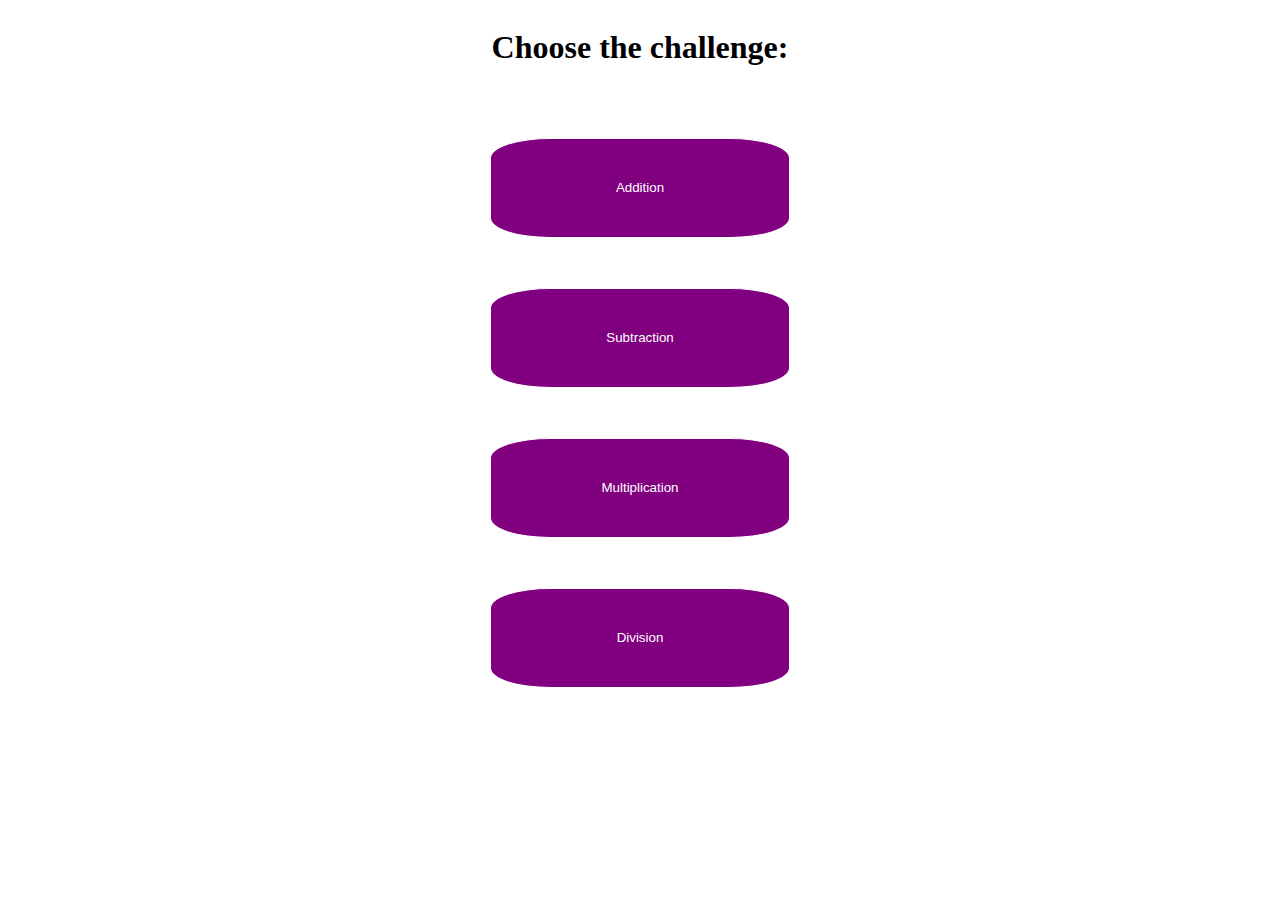
<file: index.html>
<!DOCTYPE html>
<html lang="en">
  <head>
    <meta charset="UTF-8" />
    <meta name="viewport" content="width=device-width, initial-scale=1.0" />
    <title>Math challenge</title>
    <link rel="stylesheet" href="style2.css" />
  </head>
  <body>
    <center>
      <h1>Choose the challenge:</h1>
      <a href="plus.html"
        ><button
          style="
            color: white;
            background-color: purple;
            width: 300px;
            height: 100px;
          "
        >
          Addition
        </button></a
      >
      <a href="minus.html"
        ><button
          style="
            color: white;
            background-color: purple;
            width: 300px;
            height: 100px;
          "
        >
          Subtraction
        </button></a
      >

      <a href="multiply.html"
        ><button
          style="
            color: white;
            background-color: purple;
            width: 300px;
            height: 100px;
          "
        >
          Multiplication
        </button>
      </a>
      <a href="devide.html">
        <button
          style="
            color: white;
            background-color: purple;
            width: 300px;
            height: 100px;
          "
        >
          Division
        </button>
      </a>
    </center>
  </body>
</html>
</file>
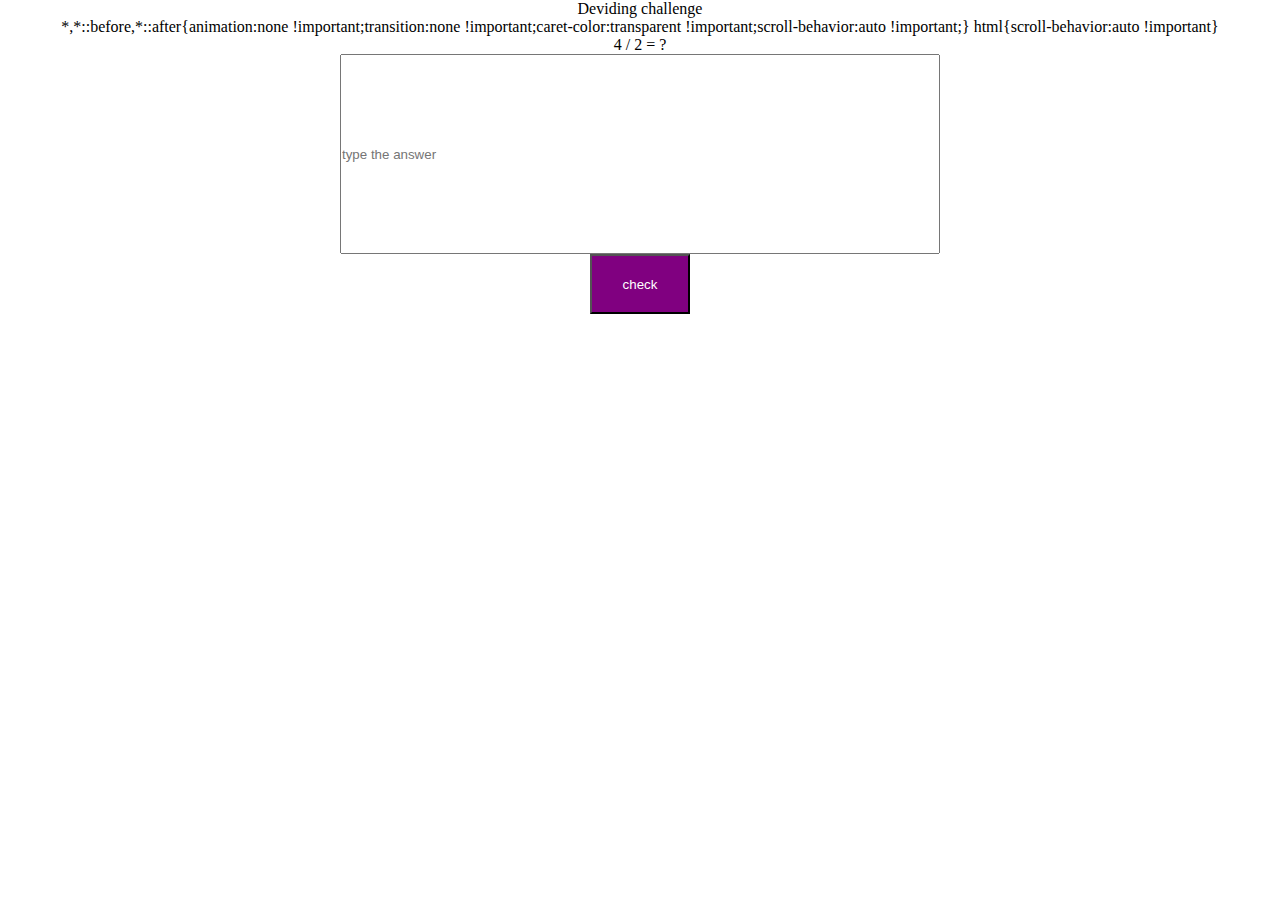
<file: devide.html>
<!DOCTYPE html>
<html lang="en">
  <head>
    <meta charset="UTF-8" />
    <meta name="viewport" content="width=device-width, initial-scale=1.0" />
    <title>Deviding challenge</title>
    <link rel="stylesheet" href="style.css" />
  </head>
  <body>
    <div class="question"></div>
    <input
      type="number"
      name=""
      id=""
      class="answer"
      placeholder="type the answer"
    />
    <div class="buttonDiv">
      <button
        class="check"
        style="
          color: white;
          background-color: purple;
          height: 60px;
          width: 100px;
        "
      >
        check
      </button>
    </div>
  </body>
  <script src="devide.js"></script>
</html>
</file>
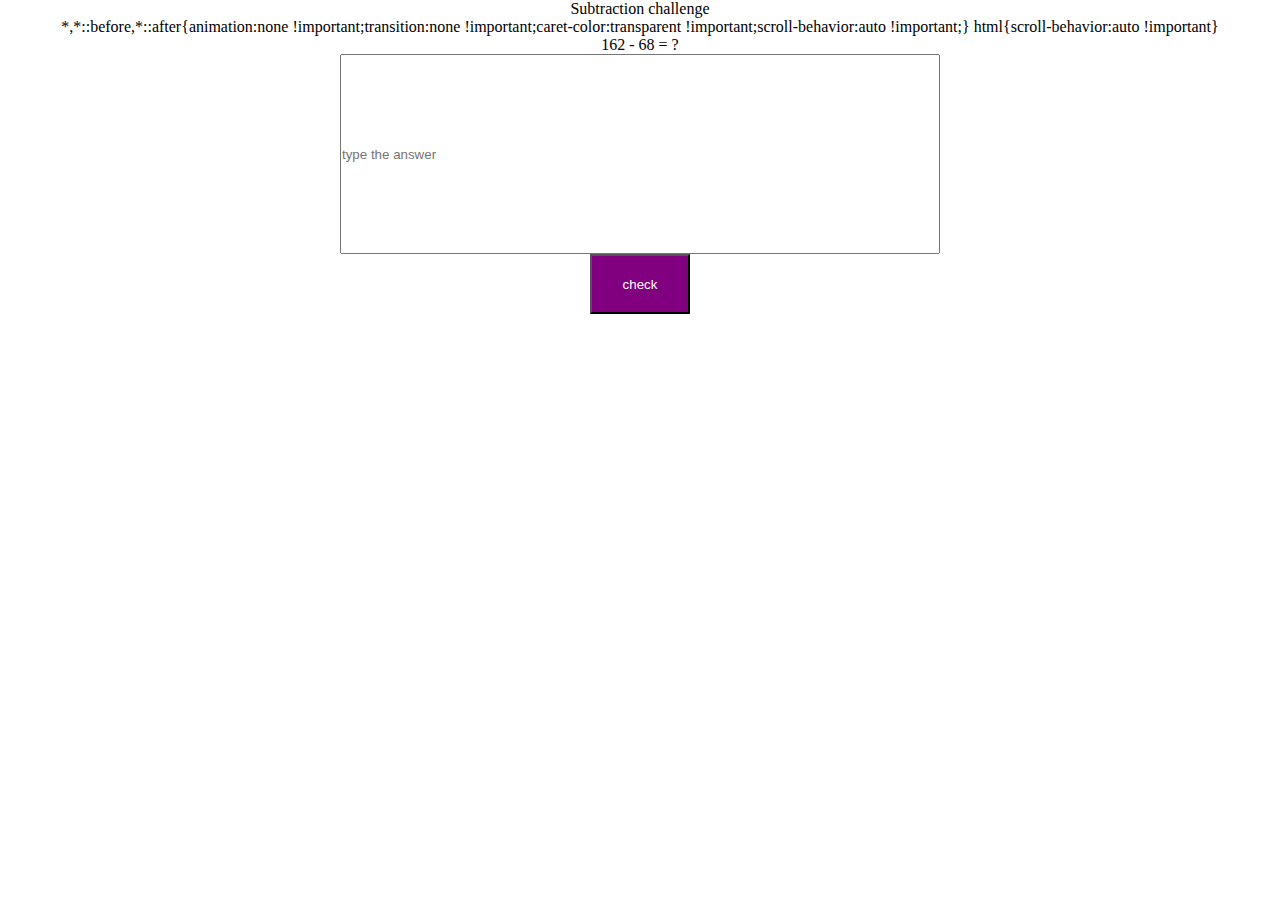
<file: minus.html>
<!DOCTYPE html>
<html lang="en">
  <head>
    <meta charset="UTF-8" />
    <meta name="viewport" content="width=device-width, initial-scale=1.0" />
    <title>Subtraction challenge</title>
    <link rel="stylesheet" href="style.css" />
  </head>
  <body>
    <div class="question"></div>
    <input
      type="number"
      name=""
      id=""
      class="answer"
      placeholder="type the answer"
    />
    <div class="buttonDiv">
      <button
        class="check"
        style="
          color: white;
          background-color: purple;
          height: 60px;
          width: 100px;
        "
      >
        check
      </button>
    </div>
  </body>
  <script src="minus.js"></script>
</html>
</file>
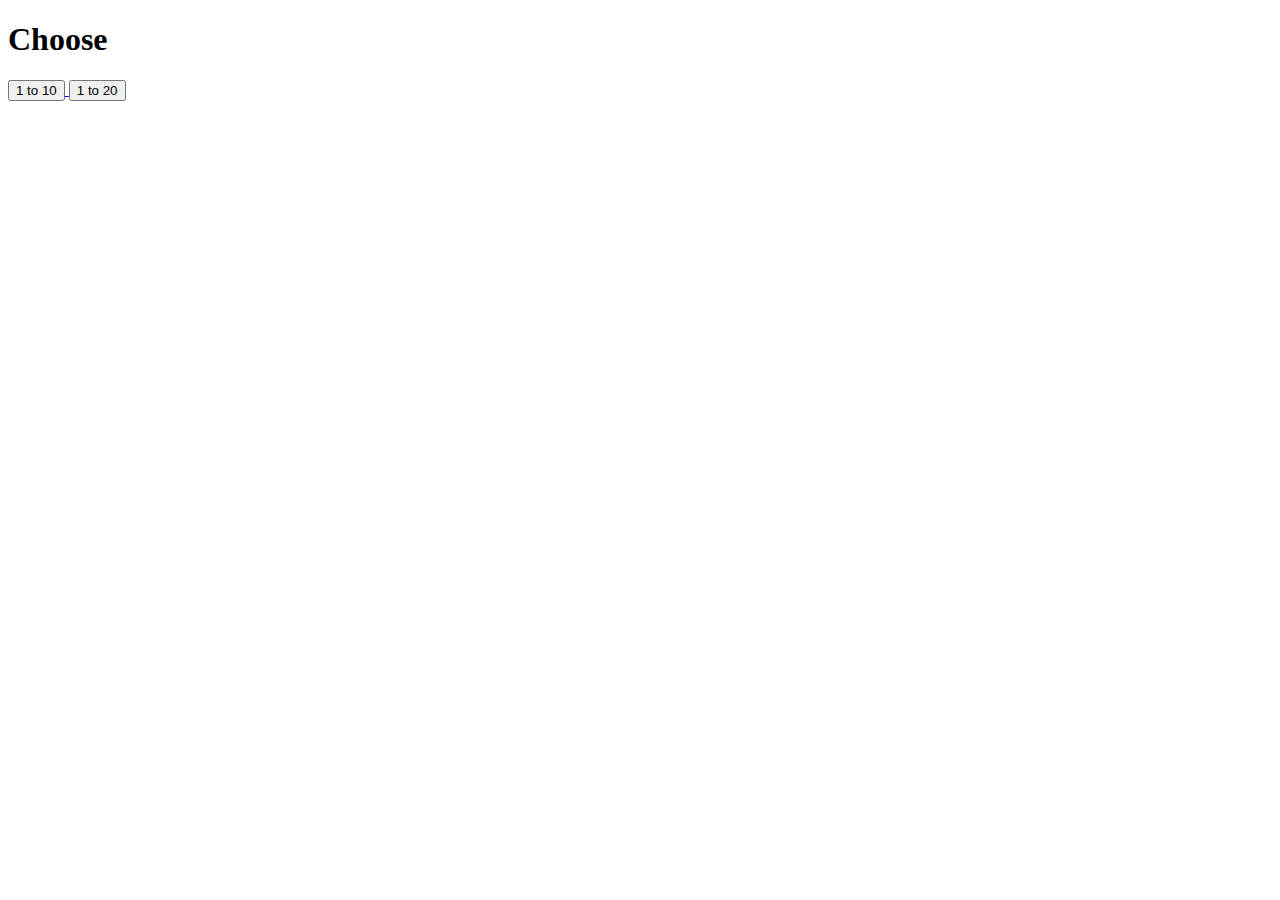
<file: multiply.html>
<!DOCTYPE html>
<html lang="en">
  <head>
    <meta charset="UTF-8" />
    <meta name="viewport" content="width=device-width, initial-scale=1.0" />
    <title>Document</title>
  </head>
  <body>
    <h1>Choose</h1>
    <a href="multiply10.html">
      <button>1 to 10</button>
    </a>
    <a href="multiply20.html">
      <button>1 to 20</button>
    </a>
  </body>
</html>
</file>
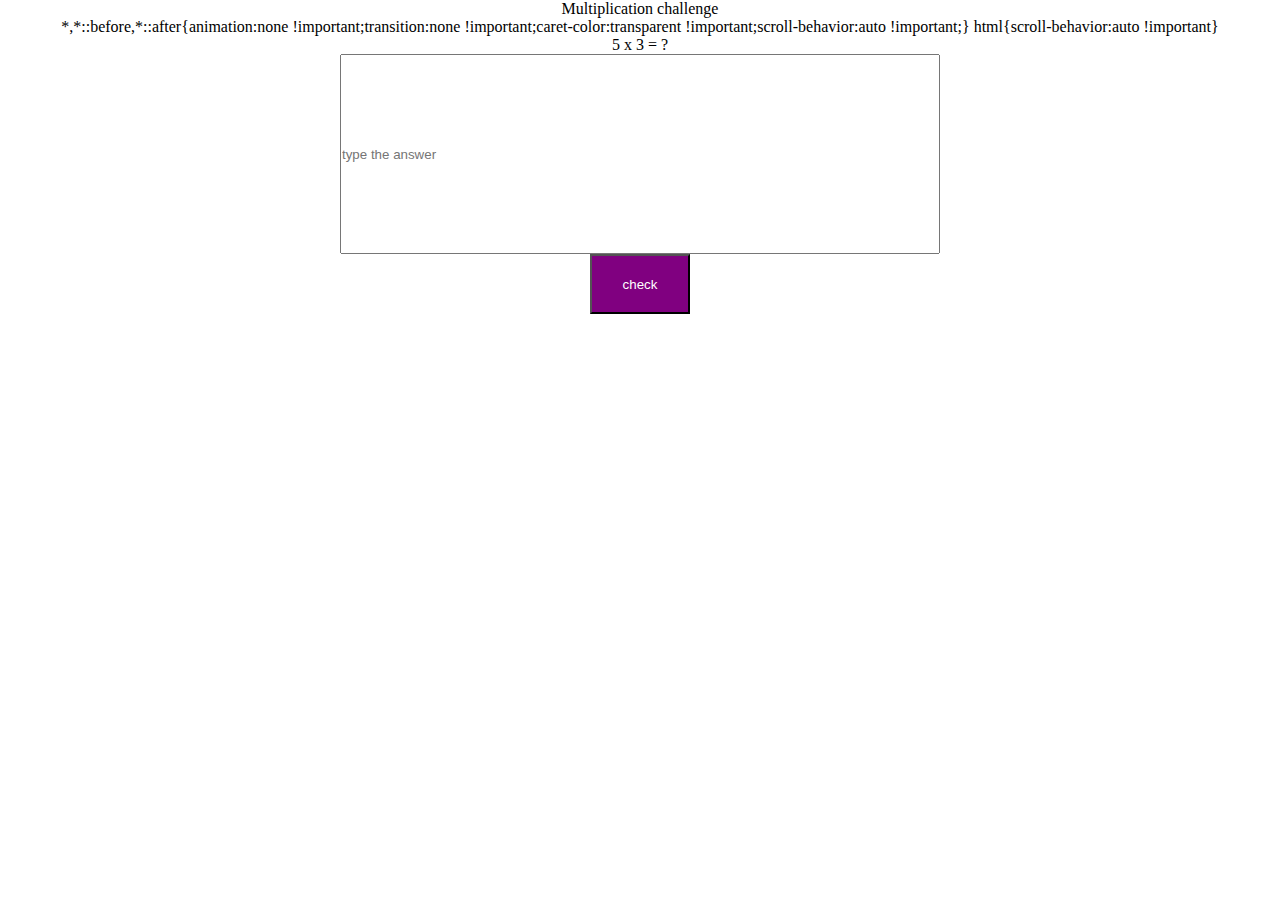
<file: multiply10.html>
<!DOCTYPE html>
<html lang="en">
  <head>
    <meta charset="UTF-8" />
    <meta name="viewport" content="width=device-width, initial-scale=1.0" />
    <title>Multiplication challenge</title>
    <link rel="stylesheet" href="style.css" />
  </head>
  <body>
    <div class="question"></div>
    <input
      type="number"
      name=""
      id=""
      class="answer"
      placeholder="type the answer"
    />
    <div class="buttonDiv">
      <button
        class="check"
        style="
          color: white;
          background-color: purple;
          height: 60px;
          width: 100px;
        "
      >
        check
      </button>
    </div>
  </body>
  <script src="multiply10.js"></script>
</html>
</file>
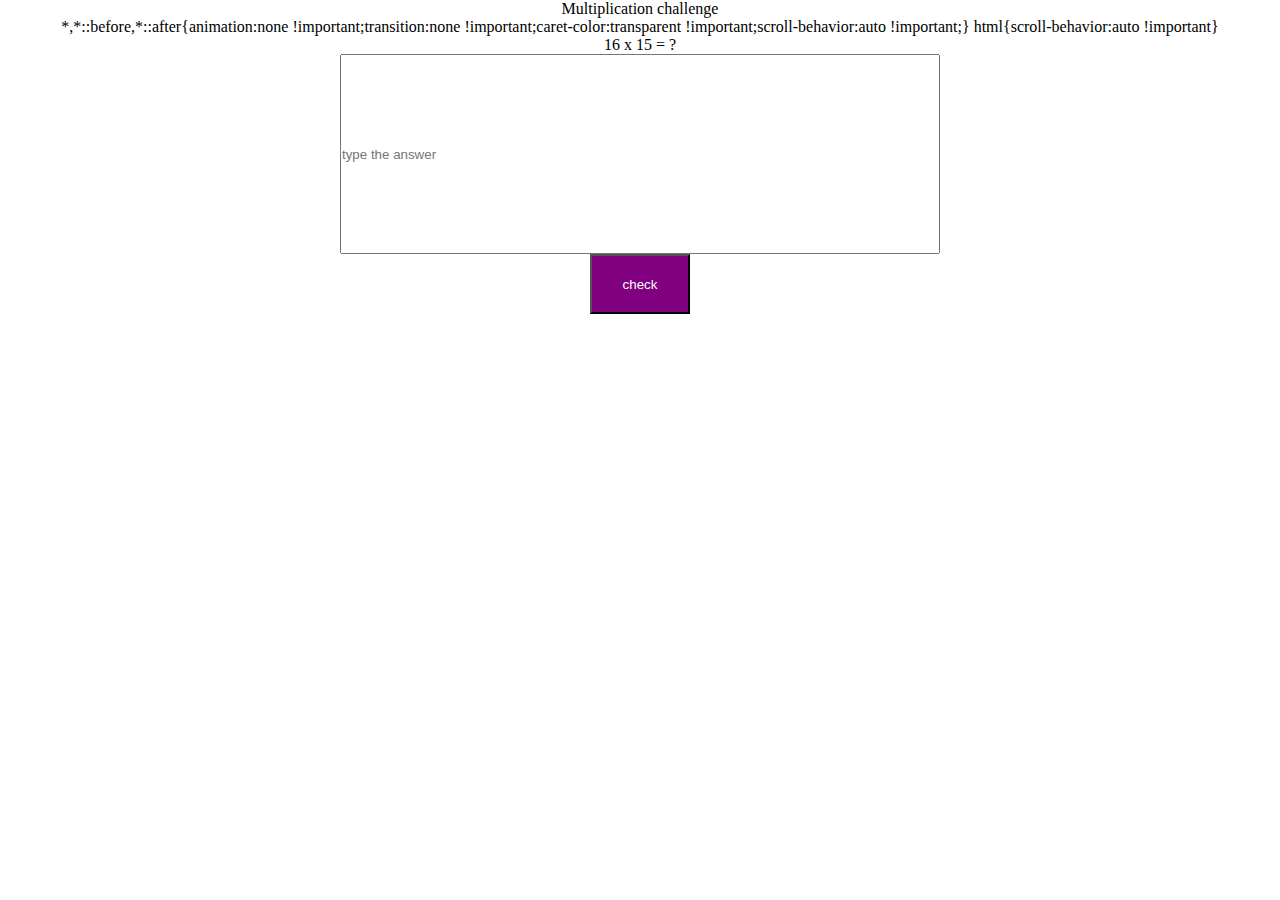
<file: multiply20.html>
<!DOCTYPE html>
<html lang="en">
  <head>
    <meta charset="UTF-8" />
    <meta name="viewport" content="width=device-width, initial-scale=1.0" />
    <title>Multiplication challenge</title>
    <link rel="stylesheet" href="style.css" />
  </head>
  <body>
    <div class="question"></div>
    <input
      type="number"
      name=""
      id=""
      class="answer"
      placeholder="type the answer"
    />
    <div class="buttonDiv">
      <button
        class="check"
        style="
          color: white;
          background-color: purple;
          height: 60px;
          width: 100px;
        "
      >
        check
      </button>
    </div>
  </body>
  <script src="multiply.js"></script>
</html>
</file>
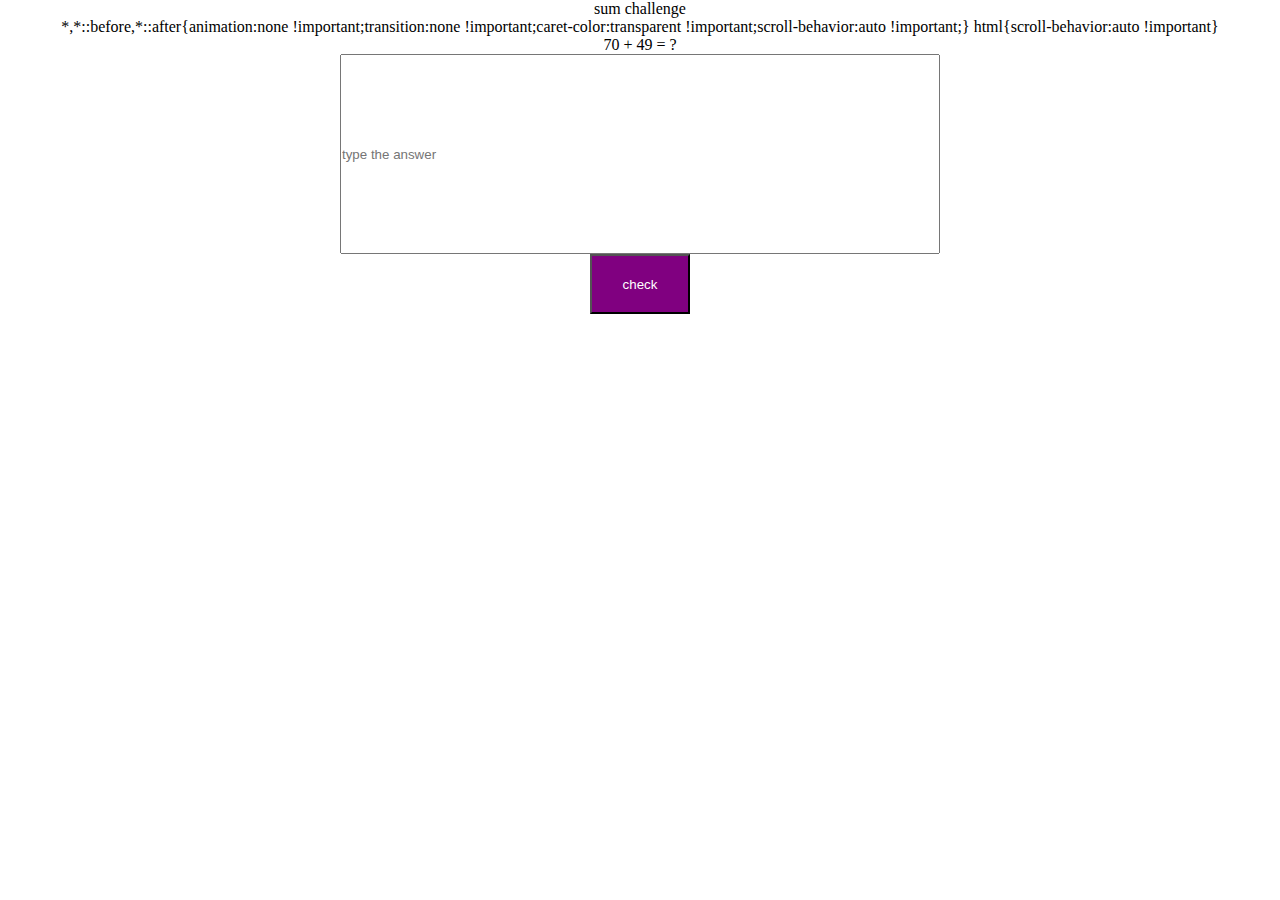
<file: plus.html>
<!DOCTYPE html>
<html lang="en">
  <head>
    <meta charset="UTF-8" />
    <meta name="viewport" content="width=device-width, initial-scale=1.0" />
    <title>sum challenge</title>
    <link rel="stylesheet" href="style.css" />
  </head>
  <body>
    <div class="question"></div>
    <input
      type="number"
      name=""
      id=""
      class="answer"
      placeholder="type the answer"
    />
    <div class="buttonDiv">
      <button
        class="check"
        style="
          color: white;
          background-color: purple;
          height: 60px;
          width: 100px;
        "
      >
        check
      </button>
    </div>
  </body>
  <script src="plus.js"></script>
</html>
</file>
<file: style2.css>
center {
  display: flex;
  flex-direction: column;
  justify-content: space-around;
  gap: 50px;
  align-items: center;
}
button {
  border-radius: 20%;
  border: 1px solid white;
}
button:hover {
  color: purple;
  background-color: white;
  cursor: pointer;
}
button:active {
  transform: scale(10px);
  transition: 0s;
}
</file>
<file: style.css>
.qwestion {
  height: 300px;
  width: 600px;
  border: 1px solid black;
}
.answer {
  height: 200px;
  width: 600px;
}
* {
  padding: 0;
  margin: 0;
  box-sizing: border-box;
  display: flex;
  flex-flow: column nowrap;
  justify-content: center;
  align-items: center;
}
button {
  cursor: pointer;
}
</file>
